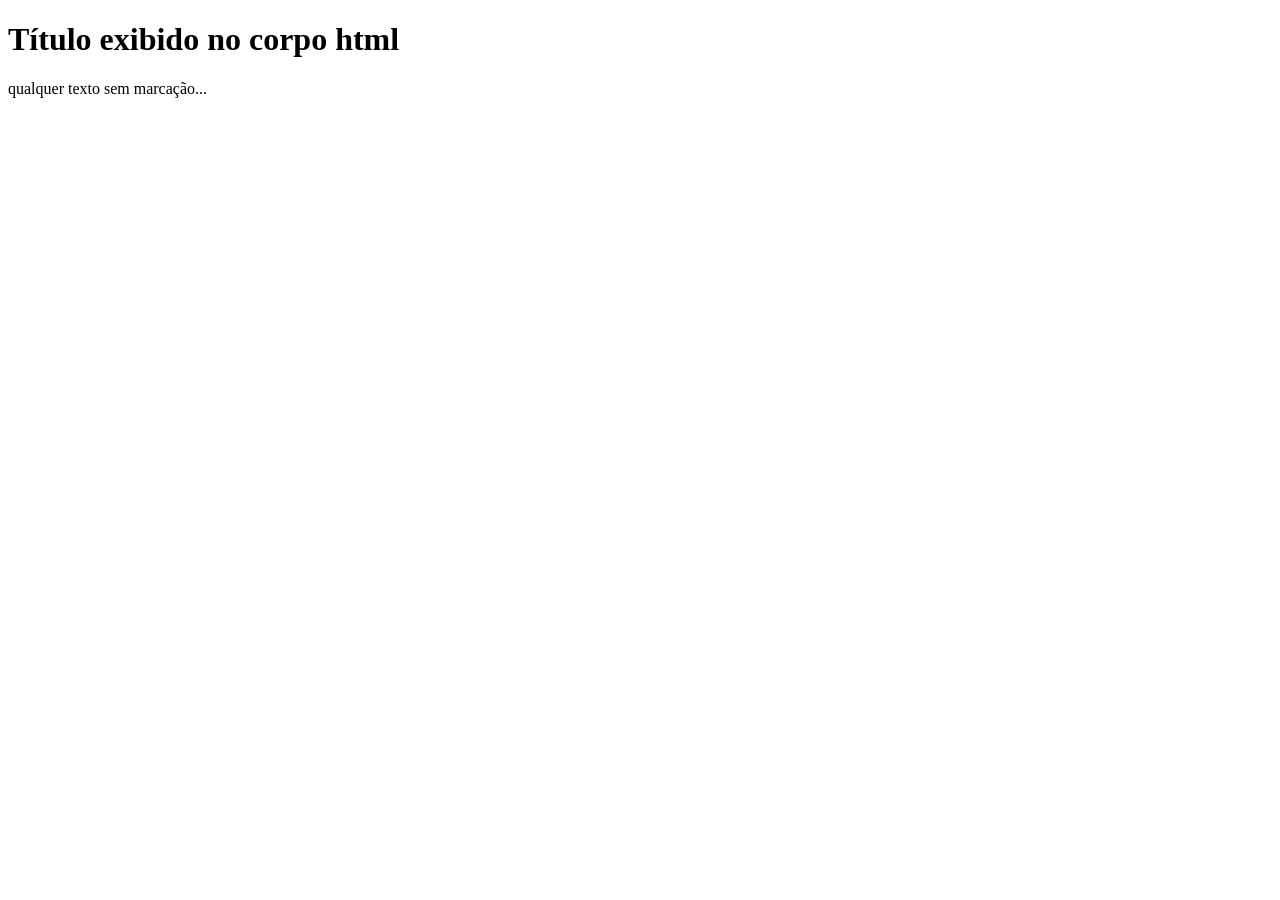
<file: html-css/01-introducao.html>
<!DOCTYPE html>
<html>
	<head>
	<!--Informações para o navegador -->
		<title>Título da página exibido no navegador</title>
	</head>
	<body>
	<!-- Conteúdo que será renderizado na tela -->
		<h1>Título exibido no corpo html</h1>
		<p>qualquer texto sem marcação... </p>

	</body>

</html>
</file>
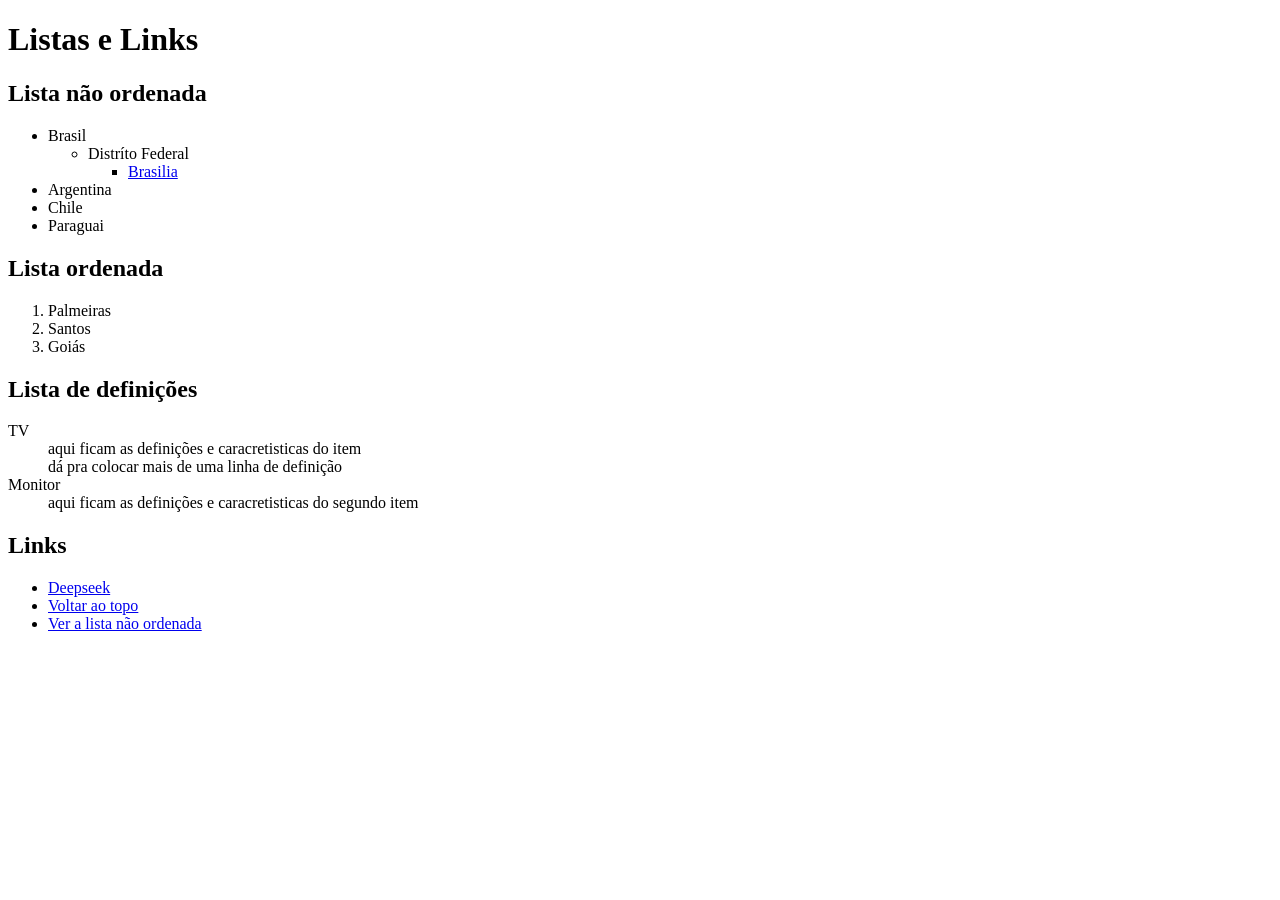
<file: html-css/02-listas-e-links.html>
<!DOCTYPE html>
<html lang="pt_br">
<head>
	
	<title>HTML - Listas e Links</title>
	<meta charset="utf-8">
</head>
<body>
	<h1>Listas e Links</h1>
	
	<h2 id="lista-nao-ordenada">Lista não ordenada</h2>
	<ul>
		<li>Brasil</li>
			<ul>
				<li>Distríto Federal</li>
				<ul>
					<li><a href="https://pt.wikipedia.org/wiki/Bras%C3%ADlia">Brasilia</a></li>
				</ul>
			</ul>
		<li>Argentina</li>
		<li>Chile</li>
		<li>Paraguai</li>
	</ul>

	<h2>Lista ordenada</h2>
	<ol>
		<li>Palmeiras</li>
		<li>Santos</li>
		<li>Goiás</li>
	</ol>

	<h2>Lista de definições</h2>
	<dl>
		<dt>TV</dt>
		<dd>aqui ficam as definições e caracretisticas do item</dd>
		<dd>dá pra colocar mais de uma linha de definição</dd>

		<dt>Monitor</dt>
		<dd>aqui ficam as definições e caracretisticas do segundo item</dd>
	</dl>
	</dl>

	<h2>Links</h2>

	<nav>
		<ul>
			<li><a href="https://chat.deepseek.com/">Deepseek<a/><br></li>
			<li><a href="#top">Voltar ao topo</a> <br></li>
			<li><a href="#lista-nao-ordenada">Ver a lista não ordenada</a></li>

		</ul>

	</nav>

</body>
<html>
</file>
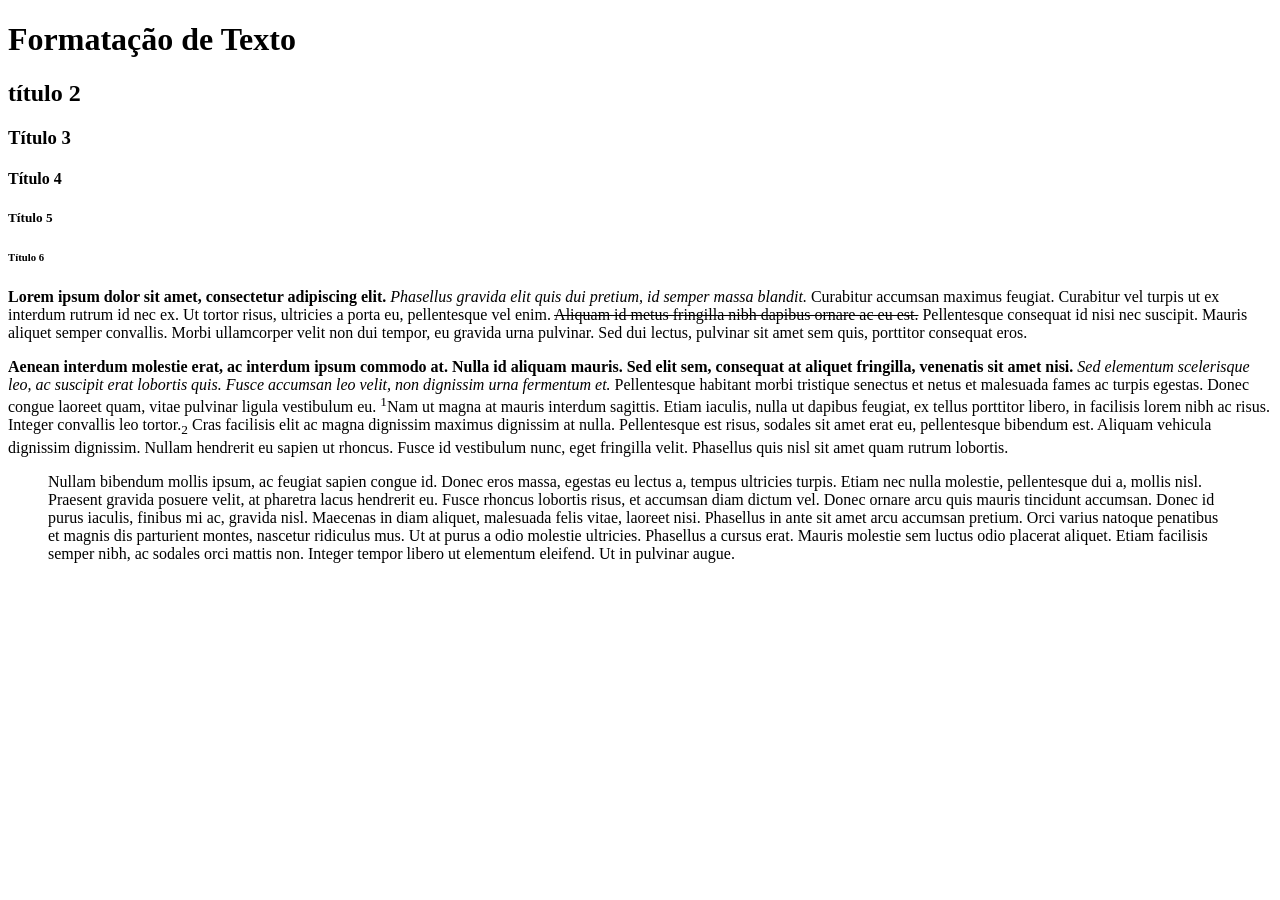
<file: html-css/03-formatacao-de-textos.html>
<!DOCTYPE html>
<html lang="pt_br">
<head>
	
	<title>HTML - Formatação de Texto</title>
	<meta charset="utf-8">
</head>
<body>
	<h1>Formatação de Texto</h1>
	<h2>título 2</h2>
	<h3>Título 3</h3>
	<h4>Título 4</h4>
	<h5>Título 5</h5>
	<h6>Título 6</h6>

	<p><b>Lorem ipsum dolor sit amet, consectetur adipiscing elit.</b> <i>Phasellus gravida elit quis dui pretium, id semper massa blandit. </i>Curabitur accumsan maximus feugiat. Curabitur vel turpis ut ex interdum rutrum id nec ex. Ut tortor risus, ultricies a porta eu, pellentesque vel enim. <del>Aliquam id metus fringilla nibh dapibus ornare ac eu est.</del> Pellentesque consequat id nisi nec suscipit. Mauris aliquet semper convallis. Morbi ullamcorper velit non dui tempor, eu gravida urna pulvinar. Sed dui lectus, pulvinar sit amet sem quis, porttitor consequat eros.</p>

	<p><strong>Aenean interdum molestie erat, ac interdum ipsum commodo at. Nulla id aliquam mauris. Sed elit sem, consequat at aliquet fringilla, venenatis sit amet nisi. </strong><em>Sed elementum scelerisque leo, ac suscipit erat lobortis quis. Fusce accumsan leo velit, non dignissim urna fermentum et.</em> Pellentesque habitant morbi tristique senectus et netus et malesuada fames ac turpis egestas. Donec congue laoreet quam, vitae pulvinar ligula vestibulum eu. <sup>1</sup>Nam ut magna at mauris interdum sagittis. Etiam iaculis, nulla ut dapibus feugiat, ex tellus porttitor libero, in facilisis lorem nibh ac risus. <br>Integer convallis leo tortor.<sub>2</sub> Cras facilisis elit ac magna dignissim maximus dignissim at nulla. Pellentesque est risus, sodales sit amet erat eu, pellentesque bibendum est. Aliquam vehicula dignissim dignissim. Nullam hendrerit eu sapien ut rhoncus. Fusce id vestibulum nunc, eget fringilla velit. Phasellus quis nisl sit amet quam rutrum lobortis. 

	<p><blockquote>Nullam bibendum mollis ipsum, ac feugiat sapien congue id. Donec eros massa, egestas eu lectus a, tempus ultricies turpis. Etiam nec nulla molestie, pellentesque dui a, mollis nisl. Praesent gravida posuere velit, at pharetra lacus hendrerit eu. Fusce rhoncus lobortis risus, et accumsan diam dictum vel. Donec ornare arcu quis mauris tincidunt accumsan. Donec id purus iaculis, finibus mi ac, gravida nisl. Maecenas in diam aliquet, malesuada felis vitae, laoreet nisi. Phasellus in ante sit amet arcu accumsan pretium. Orci varius natoque penatibus et magnis dis parturient montes, nascetur ridiculus mus. Ut at purus a odio molestie ultricies. Phasellus a cursus erat. Mauris molestie sem luctus odio placerat aliquet. Etiam facilisis semper nibh, ac sodales orci mattis non. Integer tempor libero ut elementum eleifend. Ut in pulvinar augue.</p></blockquote> 




</body>
<html>
</file>
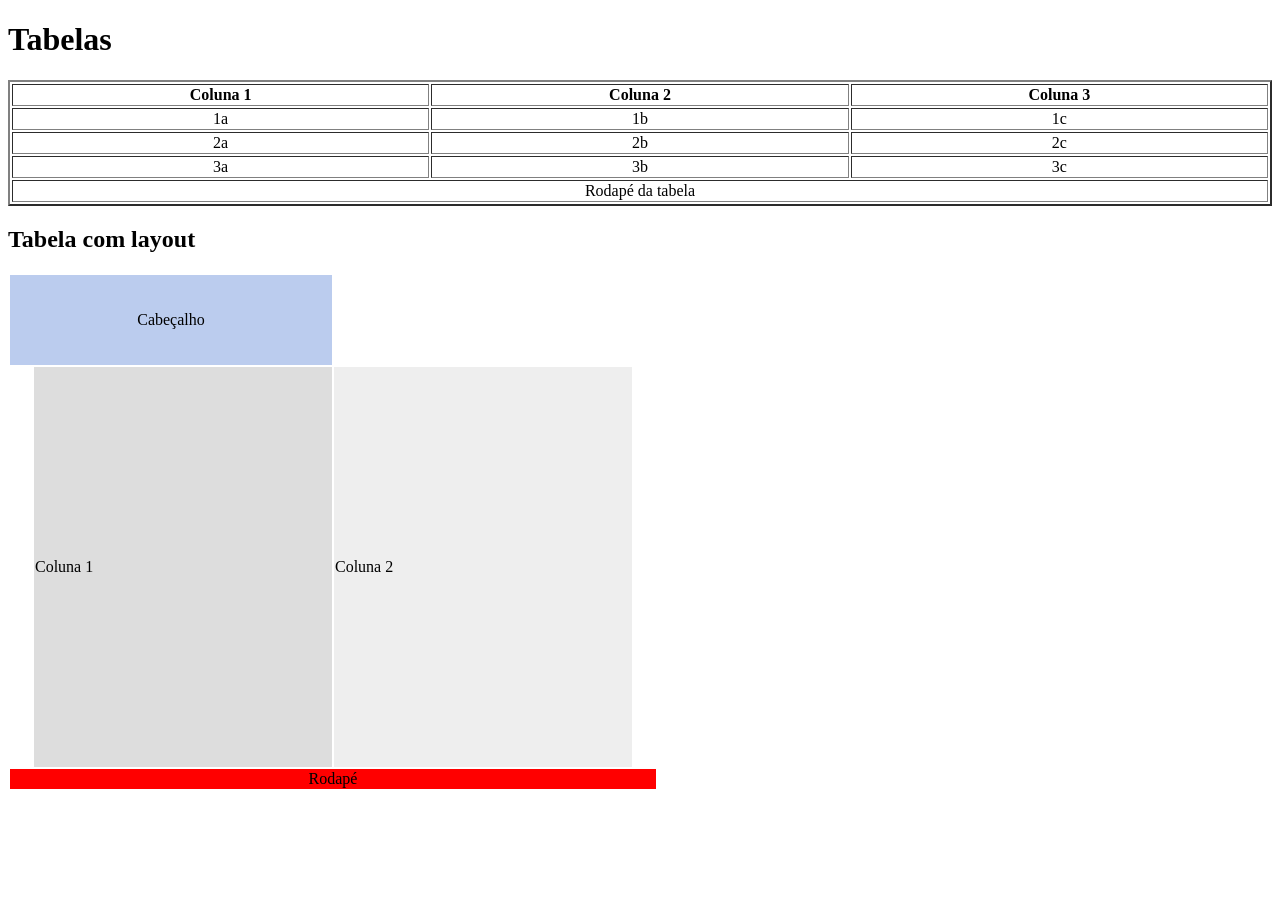
<file: html-css/04-tabelas.html>
<!DOCTYPE html>
<html lang="pt_br">
<head>
	
	<title>HTML - Tabelas</title>
	<meta charset="utf-8">
</head>
<body>
	<h1>Tabelas</h1>

	<table border="2" width="100%">
		<thead>
			<th>Coluna 1</th>
			<th>Coluna 2</th>
			<th>Coluna 3</th>
		</thead>
		<tbody align="center">
			<tr>
				<td>1a</td>
				<td>1b</td>
				<td>1c</td>
			</tr>

			<tr>
				<td>2a</td>
				<td>2b</td>
				<td>2c</td>
			</tr>

			<tr>
				<td>3a</td>
				<td>3b</td>
				<td>3c</td>
			</tr>
		</tbody>
		<tfoot>
			<tr>
				<td align="center" colspan="3">Rodapé da tabela</td>
			</tr>
		</tfoot>
	</table>

	<h2>Tabela com layout</h2>

	<table width="650">
		
		<tr height="90">
			<td colspan="2" align="center" bgcolor="#BBCCEE"> Cabeçalho</td>
		</tr>
		<tr height="400">
			<td width="20"></td>
			<td bgcolor="#DDDDDD">Coluna 1</td>
			<td bgcolor="#EEEEEE">Coluna 2</td>
			<td width="20"></td>
		</tr>
		<tr>
			<td bgcolor="#FF0000" align="center" colspan="4">Rodapé</td>
		</tr>
	</table>

	

</body>
<html>
</file>
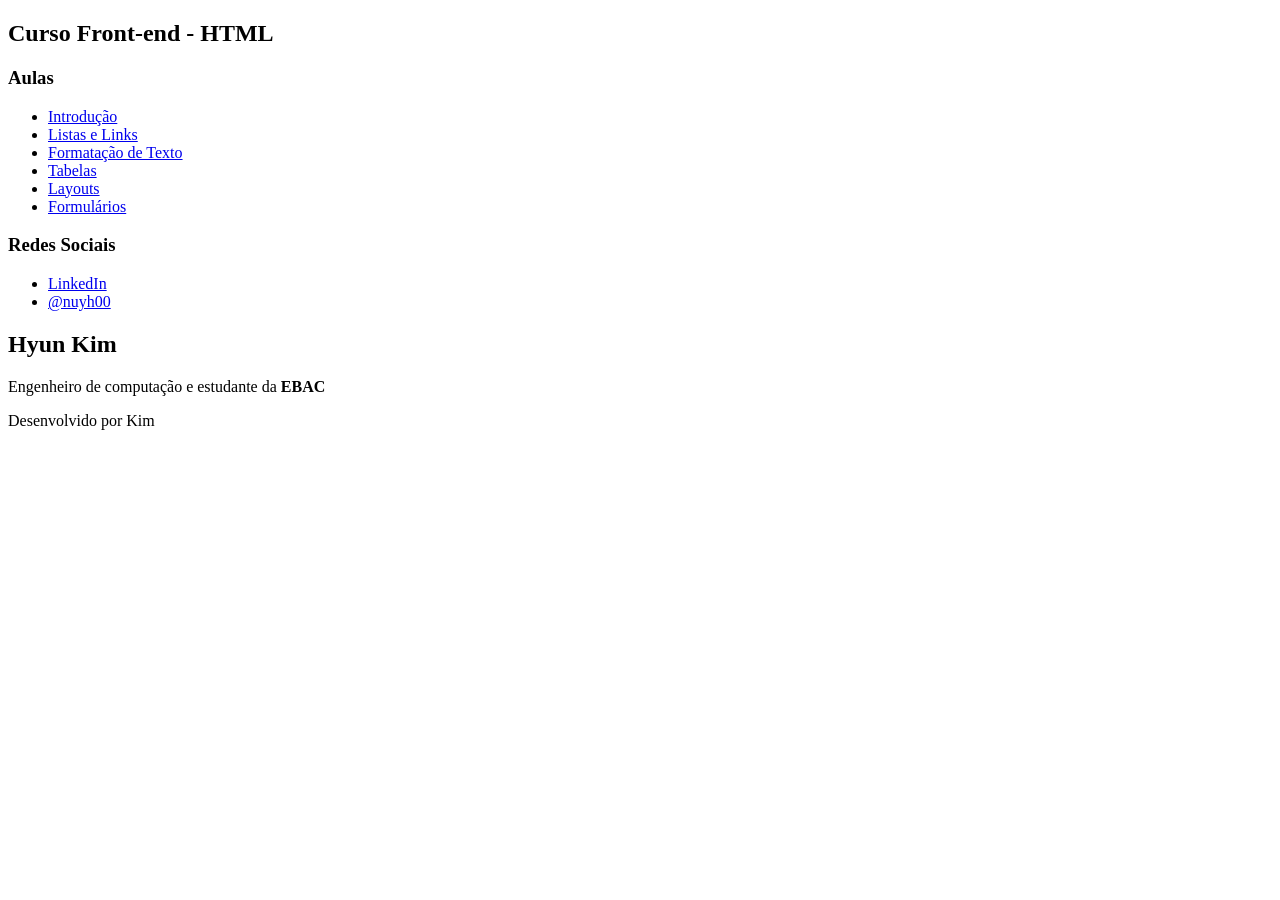
<file: html-css/css 1.html>
<!DOCTYPE html>
<html lang="pt-br">
	<head>
		<title>HTML - Kim Home</title>
		<meta charset="UTF-8">
		<meta name="viewport" content="width=device-width, initial-scale=1">
		
	</head>
	<body>

		<header>
			<h2>Curso Front-end - HTML</h2>
		</header>

		<section>

			<nav>
				<h3>Aulas</h3>
				<ul>
					<li><a href="01-introducao.html"target="_blank">Introdução</a></li>
					<li><a href="02-listas-e-links.html"target="_blank">Listas e Links</a></li>
					<li><a href="03-formatacao-de-textos.html"target="_blank">Formatação de Texto</a></li>
					<li><a href="04-tabelas.html"target="_blank">Tabelas</a></li>
					<li><a href="05-exercicio.html"target="_blank">Layouts</a></li>
					<li><a href="06-formularios.html"target="_blank">Formulários</a></li>
				</ul>

				<h3>Redes Sociais</h3>
				<ul>
					<li><a href="https://www.linkedin.com/in/hyun-kim-de-almeida-710189187/"target="_blank">LinkedIn</a></li>
					<li><a href="https://www.instagram.com/nuyh00/"target="_blank">@nuyh00</a></li>
				</ul>
			</nav>

			<article>

							
				<h2>Hyun Kim</h2>

				<p>Engenheiro de computação e estudante da  <strong>EBAC</strong> </p>
				

			</article>


		</section>

		<footer>
			<p>Desenvolvido por Kim</p>
		</footer>
		
	</body>
</html>
</file>
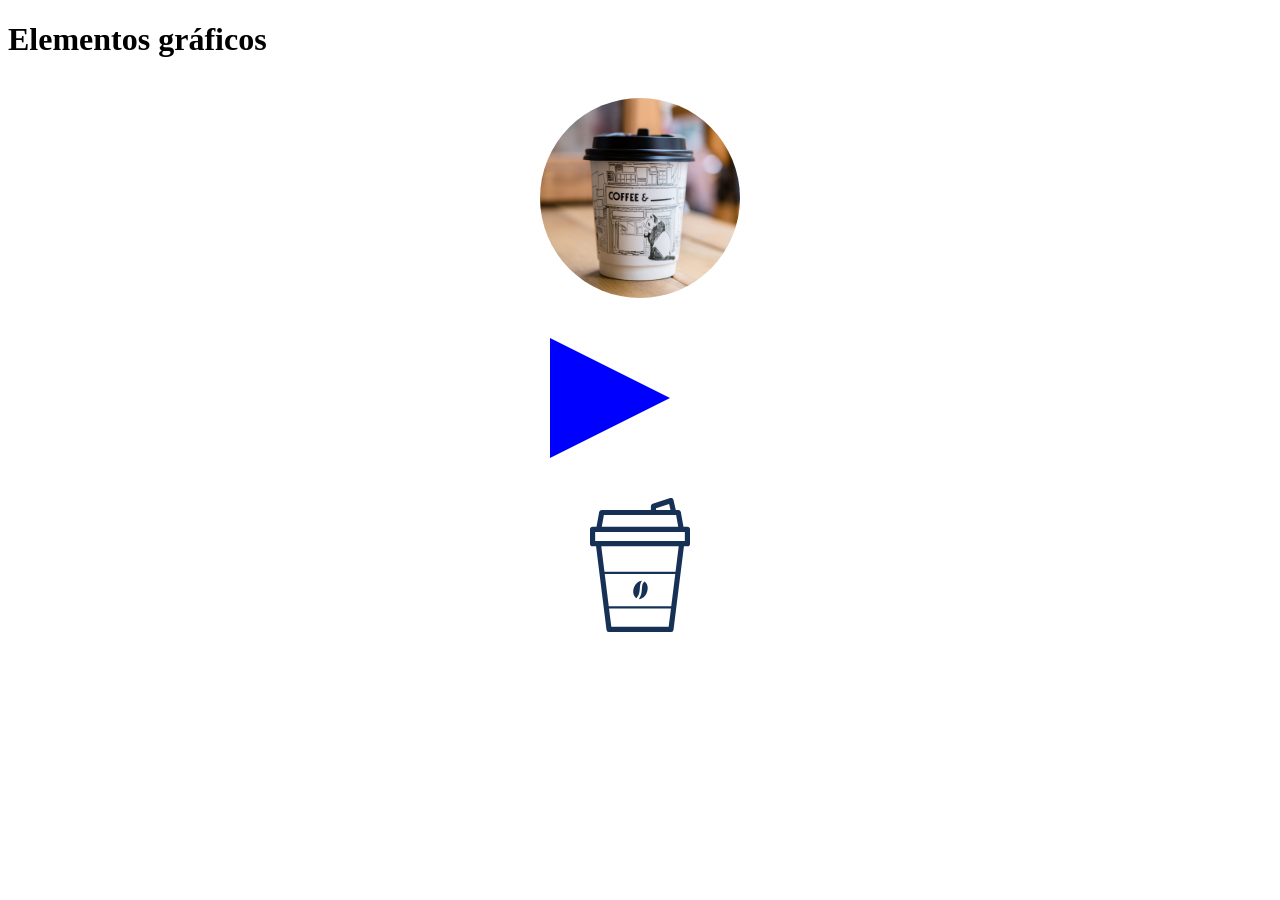
<file: html-css/elementos-graficos.html>
<!DOCTYPE html>
<html lang="en">
<head>
    <meta charset="UTF-8">
    <meta name="viewport" content="width=device-width, initial-scale=1.0">
    <link rel="stylesheet" type="text/css" href="./CSS/graficos.css">
    <title>Document</title>
</head>
<body>

    <h1>Elementos gráficos</h1>

    <div id="grafico-01">
        <img src="./Imagens/coffee-square.jpg" alt="café">
    </div>
   
    <div id="grafico-02">

    </div>

    
    <div id="imagem-vetorial">
        <img src="./Imagens/coffee.svg" alt="café">
    </div>
    
    

    
</body>
</html>
</file>
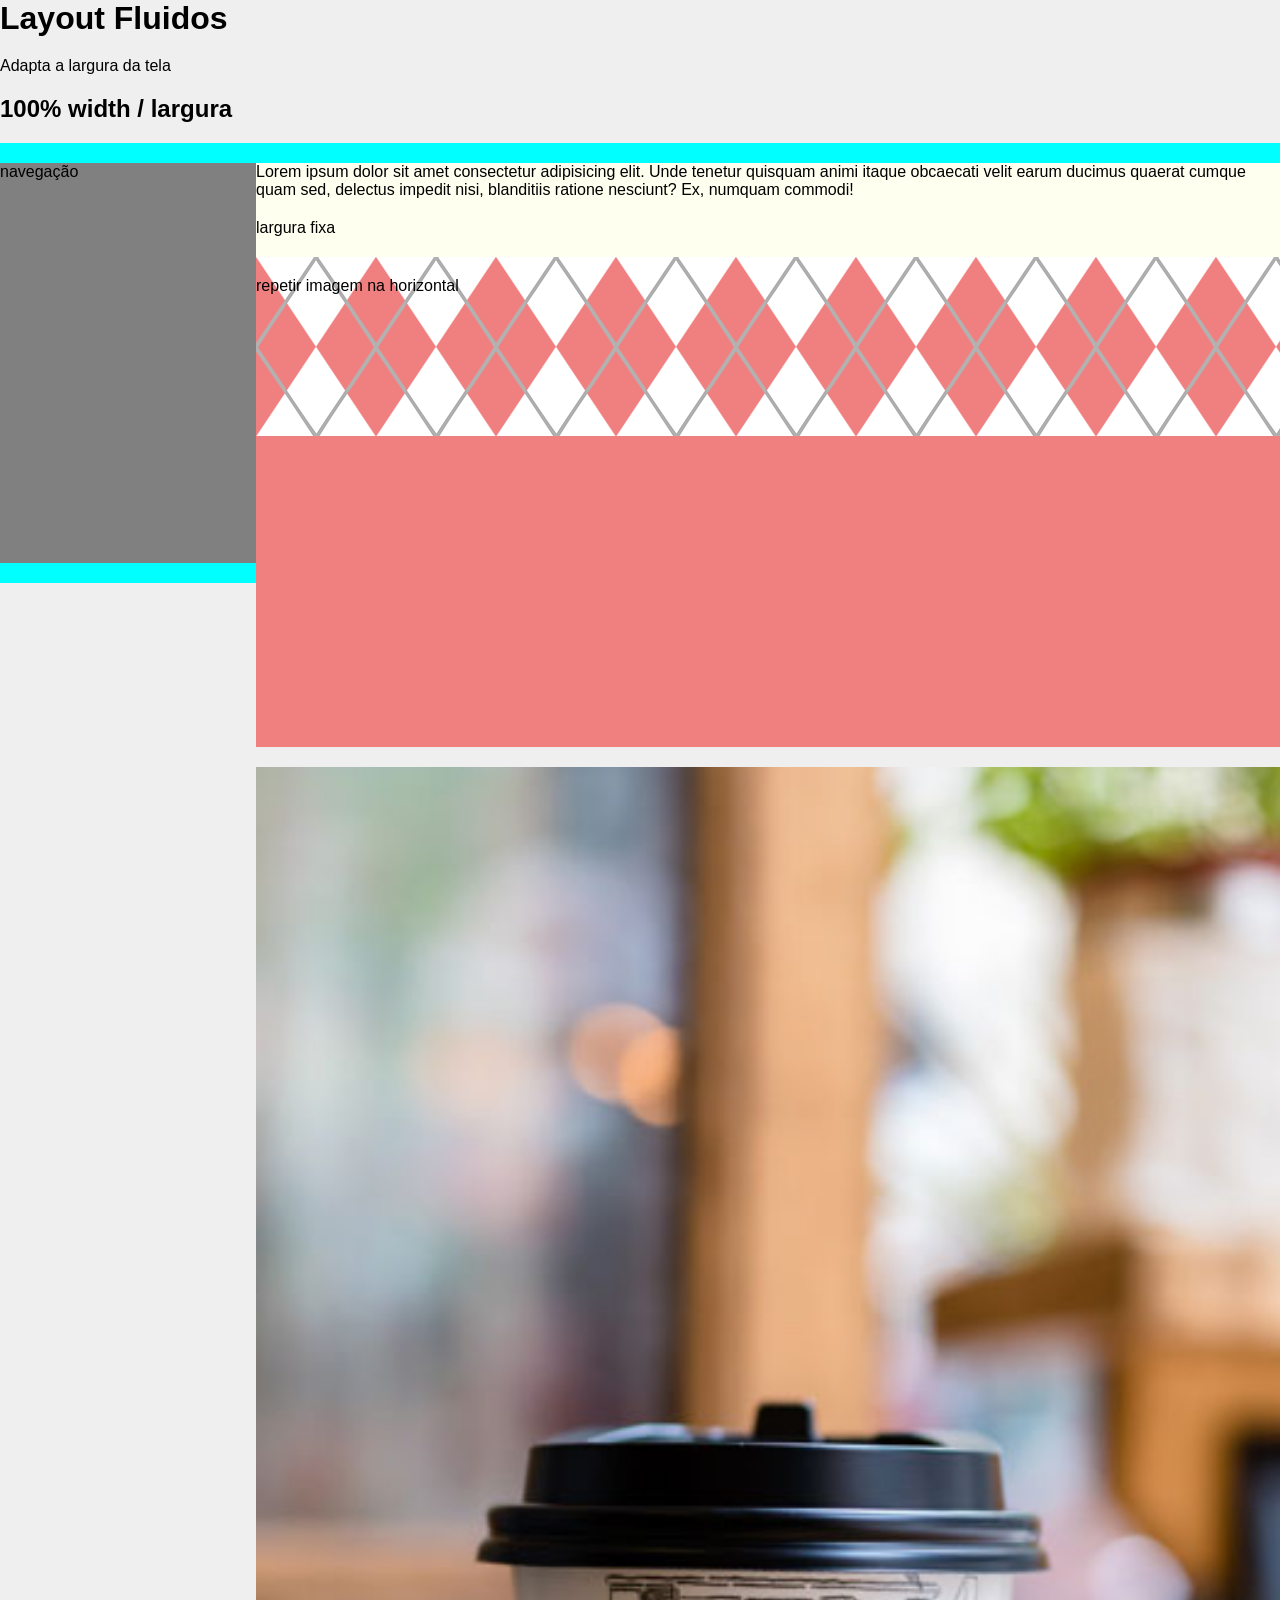
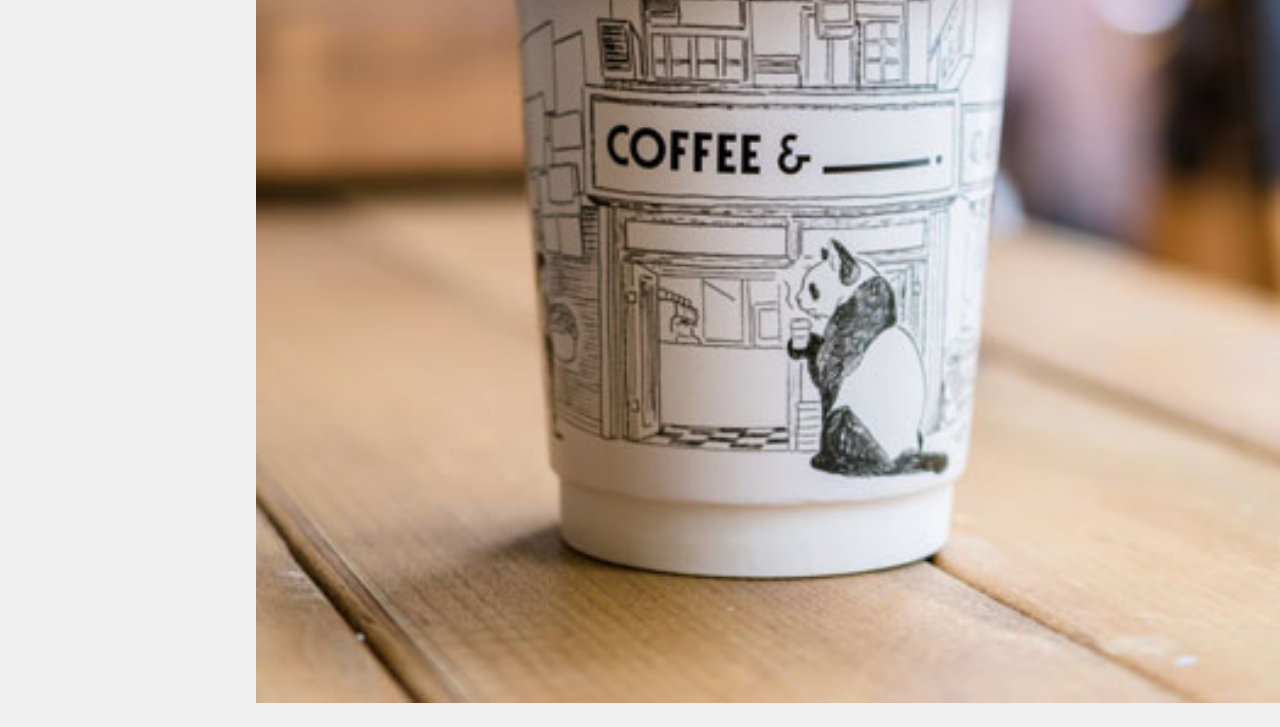
<file: html-css/layouts-fluido.html>
<!DOCTYPE html>
<html lang="en">
<head>
    <meta charset="UTF-8">
    <meta name="viewport" content="width=device-width, initial-scale=1.0">
    <link rel="stylesheet" type="text/css" href="./CSS/layouts-fluidos.css">
    <title>Document</title>
</head>
<body>

    <h1>Layout Fluidos</h1>
    <p>Adapta a largura da tela</p>

    <section>
        <h2>100% width / largura</h2>

        <div class="width-100">

            
            <nav>
                navegação
            </nav>
            
            <article>
                Lorem ipsum dolor sit amet consectetur adipisicing elit. Unde tenetur 
                quisquam animi itaque obcaecati velit earum ducimus quaerat cumque quam sed, 
                delectus impedit nisi, blanditiis ratione nesciunt? Ex, numquam commodi!
                
                <div class="fixed_width">
                    largura fixa
                </div>

                <div class="background">
                    repetir imagem na horizontal
                </div>
                
                <div>
                    <picture>
                        <source media="(min-widht: 280px)" srcset="./Imagens/coffee-square.jpg">
                        <source media="(min-width: 600px)" srcset="./Imagens/coffee-sm.jpg">
                        <img src="./Imagens/coffee.jpg" alt="Café">
                    </picture>
                </div>

            </article>
        </div>



    </section>


    
</body>
</html>
</file>
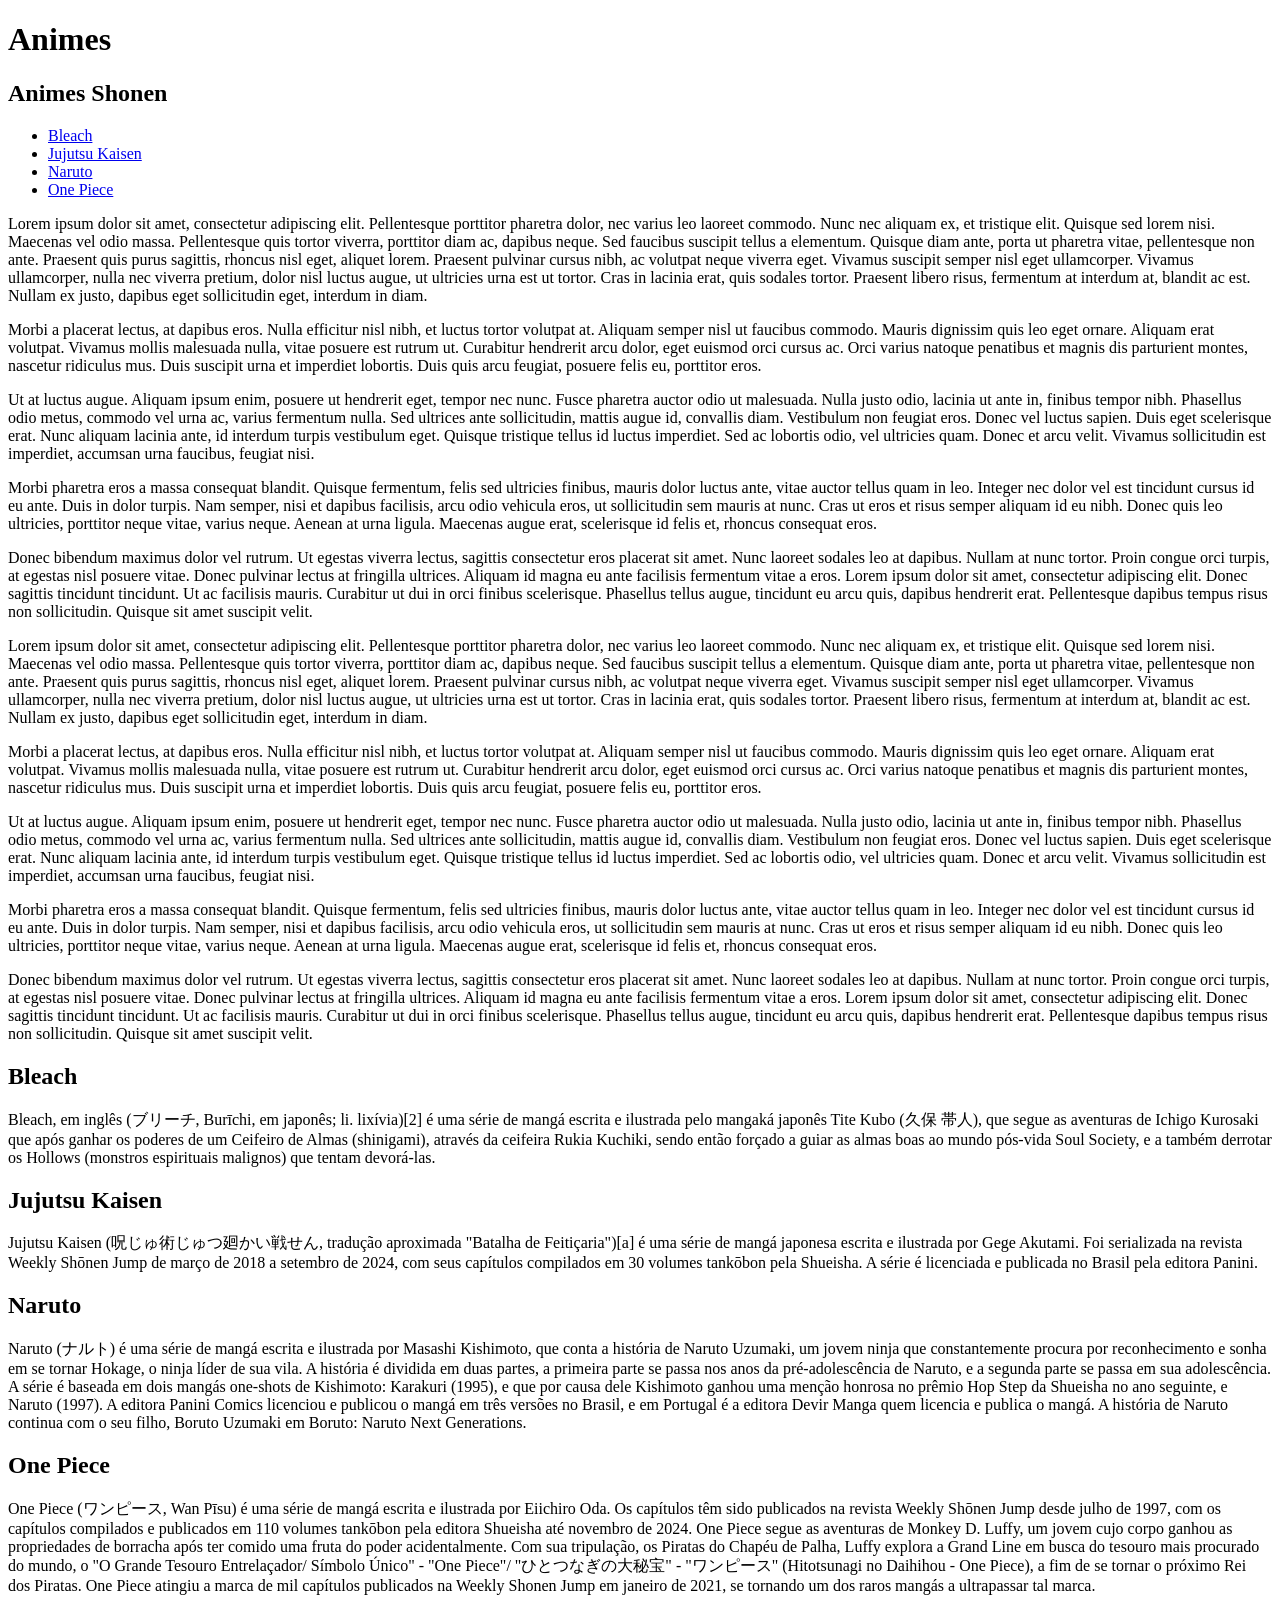
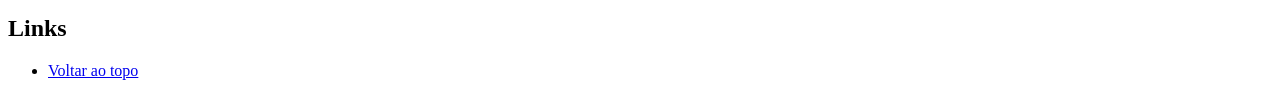
<file: html-css/Treino.html>
<!DOCTYPE html>
<html lang="pt-br">
	<head>
		<title>Animes</title>
		<meta charset="UTF-8">
	</head>
	<body>
	<h1>Animes</h1>

	<h2>Animes Shonen</h2>
	<ul>
		<li><a href="#bleach">Bleach</a></li>
		<li><a href="#jujutsu"> Jujutsu Kaisen</a></li>
		<li><a href="#naruto">Naruto</a></li>
		<li><a href="#one-piece">One Piece</a></li>
		
	</ul>

	<p>
		Lorem ipsum dolor sit amet, consectetur adipiscing elit. Pellentesque porttitor pharetra dolor, nec varius leo laoreet commodo. Nunc nec aliquam ex, et tristique elit. Quisque sed lorem nisi. Maecenas vel odio massa. Pellentesque quis tortor viverra, porttitor diam ac, dapibus neque. Sed faucibus suscipit tellus a elementum. Quisque diam ante, porta ut pharetra vitae, pellentesque non ante. Praesent quis purus sagittis, rhoncus nisl eget, aliquet lorem. Praesent pulvinar cursus nibh, ac volutpat neque viverra eget. Vivamus suscipit semper nisl eget ullamcorper. Vivamus ullamcorper, nulla nec viverra pretium, dolor nisl luctus augue, ut ultricies urna est ut tortor. Cras in lacinia erat, quis sodales tortor. Praesent libero risus, fermentum at interdum at, blandit ac est. Nullam ex justo, dapibus eget sollicitudin eget, interdum in diam.<p>

Morbi a placerat lectus, at dapibus eros. Nulla efficitur nisl nibh, et luctus tortor volutpat at. Aliquam semper nisl ut faucibus commodo. Mauris dignissim quis leo eget ornare. Aliquam erat volutpat. Vivamus mollis malesuada nulla, vitae posuere est rutrum ut. Curabitur hendrerit arcu dolor, eget euismod orci cursus ac. Orci varius natoque penatibus et magnis dis parturient montes, nascetur ridiculus mus. Duis suscipit urna et imperdiet lobortis. Duis quis arcu feugiat, posuere felis eu, porttitor eros.<p>

Ut at luctus augue. Aliquam ipsum enim, posuere ut hendrerit eget, tempor nec nunc. Fusce pharetra auctor odio ut malesuada. Nulla justo odio, lacinia ut ante in, finibus tempor nibh. Phasellus odio metus, commodo vel urna ac, varius fermentum nulla. Sed ultrices ante sollicitudin, mattis augue id, convallis diam. Vestibulum non feugiat eros. Donec vel luctus sapien. Duis eget scelerisque erat. Nunc aliquam lacinia ante, id interdum turpis vestibulum eget. Quisque tristique tellus id luctus imperdiet. Sed ac lobortis odio, vel ultricies quam. Donec et arcu velit. Vivamus sollicitudin est imperdiet, accumsan urna faucibus, feugiat nisi.<p>

Morbi pharetra eros a massa consequat blandit. Quisque fermentum, felis sed ultricies finibus, mauris dolor luctus ante, vitae auctor tellus quam in leo. Integer nec dolor vel est tincidunt cursus id eu ante. Duis in dolor turpis. Nam semper, nisi et dapibus facilisis, arcu odio vehicula eros, ut sollicitudin sem mauris at nunc. Cras ut eros et risus semper aliquam id eu nibh. Donec quis leo ultricies, porttitor neque vitae, varius neque. Aenean at urna ligula. Maecenas augue erat, scelerisque id felis et, rhoncus consequat eros.<p>

Donec bibendum maximus dolor vel rutrum. Ut egestas viverra lectus, sagittis consectetur eros placerat sit amet. Nunc laoreet sodales leo at dapibus. Nullam at nunc tortor. Proin congue orci turpis, at egestas nisl posuere vitae. Donec pulvinar lectus at fringilla ultrices. Aliquam id magna eu ante facilisis fermentum vitae a eros. Lorem ipsum dolor sit amet, consectetur adipiscing elit. Donec sagittis tincidunt tincidunt. Ut ac facilisis mauris. Curabitur ut dui in orci finibus scelerisque. Phasellus tellus augue, tincidunt eu arcu quis, dapibus hendrerit erat. Pellentesque dapibus tempus risus non sollicitudin. Quisque sit amet suscipit velit.
	<p>
		Lorem ipsum dolor sit amet, consectetur adipiscing elit. Pellentesque porttitor pharetra dolor, nec varius leo laoreet commodo. Nunc nec aliquam ex, et tristique elit. Quisque sed lorem nisi. Maecenas vel odio massa. Pellentesque quis tortor viverra, porttitor diam ac, dapibus neque. Sed faucibus suscipit tellus a elementum. Quisque diam ante, porta ut pharetra vitae, pellentesque non ante. Praesent quis purus sagittis, rhoncus nisl eget, aliquet lorem. Praesent pulvinar cursus nibh, ac volutpat neque viverra eget. Vivamus suscipit semper nisl eget ullamcorper. Vivamus ullamcorper, nulla nec viverra pretium, dolor nisl luctus augue, ut ultricies urna est ut tortor. Cras in lacinia erat, quis sodales tortor. Praesent libero risus, fermentum at interdum at, blandit ac est. Nullam ex justo, dapibus eget sollicitudin eget, interdum in diam.<p>

Morbi a placerat lectus, at dapibus eros. Nulla efficitur nisl nibh, et luctus tortor volutpat at. Aliquam semper nisl ut faucibus commodo. Mauris dignissim quis leo eget ornare. Aliquam erat volutpat. Vivamus mollis malesuada nulla, vitae posuere est rutrum ut. Curabitur hendrerit arcu dolor, eget euismod orci cursus ac. Orci varius natoque penatibus et magnis dis parturient montes, nascetur ridiculus mus. Duis suscipit urna et imperdiet lobortis. Duis quis arcu feugiat, posuere felis eu, porttitor eros.<p>

Ut at luctus augue. Aliquam ipsum enim, posuere ut hendrerit eget, tempor nec nunc. Fusce pharetra auctor odio ut malesuada. Nulla justo odio, lacinia ut ante in, finibus tempor nibh. Phasellus odio metus, commodo vel urna ac, varius fermentum nulla. Sed ultrices ante sollicitudin, mattis augue id, convallis diam. Vestibulum non feugiat eros. Donec vel luctus sapien. Duis eget scelerisque erat. Nunc aliquam lacinia ante, id interdum turpis vestibulum eget. Quisque tristique tellus id luctus imperdiet. Sed ac lobortis odio, vel ultricies quam. Donec et arcu velit. Vivamus sollicitudin est imperdiet, accumsan urna faucibus, feugiat nisi.<p>

Morbi pharetra eros a massa consequat blandit. Quisque fermentum, felis sed ultricies finibus, mauris dolor luctus ante, vitae auctor tellus quam in leo. Integer nec dolor vel est tincidunt cursus id eu ante. Duis in dolor turpis. Nam semper, nisi et dapibus facilisis, arcu odio vehicula eros, ut sollicitudin sem mauris at nunc. Cras ut eros et risus semper aliquam id eu nibh. Donec quis leo ultricies, porttitor neque vitae, varius neque. Aenean at urna ligula. Maecenas augue erat, scelerisque id felis et, rhoncus consequat eros.<p>

Donec bibendum maximus dolor vel rutrum. Ut egestas viverra lectus, sagittis consectetur eros placerat sit amet. Nunc laoreet sodales leo at dapibus. Nullam at nunc tortor. Proin congue orci turpis, at egestas nisl posuere vitae. Donec pulvinar lectus at fringilla ultrices. Aliquam id magna eu ante facilisis fermentum vitae a eros. Lorem ipsum dolor sit amet, consectetur adipiscing elit. Donec sagittis tincidunt tincidunt. Ut ac facilisis mauris. Curabitur ut dui in orci finibus scelerisque. Phasellus tellus augue, tincidunt eu arcu quis, dapibus hendrerit erat. Pellentesque dapibus tempus risus non sollicitudin. Quisque sit amet suscipit velit.
		
	</p>

	<h2 id="bleach">Bleach</h2>
		<p>Bleach, em inglês (ブリーチ, Burīchi, em japonês; li. lixívia)[2] é uma série de mangá escrita e ilustrada pelo mangaká japonês Tite Kubo (久保 帯人), que segue as aventuras de Ichigo Kurosaki que após ganhar os poderes de um Ceifeiro de Almas (shinigami), através da ceifeira Rukia Kuchiki, sendo então forçado a guiar as almas boas ao mundo pós-vida Soul Society, e a também derrotar os Hollows (monstros espirituais malignos) que tentam devorá-las.		
	</p>

	<h2 id="jujutsu">Jujutsu Kaisen</h2>
		<p>Jujutsu Kaisen (呪じゅ術じゅつ廻かい戦せん, tradução aproximada "Batalha de Feitiçaria")[a] é uma série de mangá japonesa escrita e ilustrada por Gege Akutami. Foi serializada na revista Weekly Shōnen Jump de março de 2018 a setembro de 2024, com seus capítulos compilados em 30 volumes tankōbon pela Shueisha. A série é licenciada e publicada no Brasil pela editora Panini.		
		</p>

	<h2 id="naruto">Naruto</h2>
		<p>Naruto (ナルト) é uma série de mangá escrita e ilustrada por Masashi Kishimoto, que conta a história de Naruto Uzumaki, um jovem ninja que constantemente procura por reconhecimento e sonha em se tornar Hokage, o ninja líder de sua vila. A história é dividida em duas partes, a primeira parte se passa nos anos da pré-adolescência de Naruto, e a segunda parte se passa em sua adolescência. A série é baseada em dois mangás one-shots de Kishimoto: Karakuri (1995), e que por causa dele Kishimoto ganhou uma menção honrosa no prêmio Hop Step da Shueisha no ano seguinte, e Naruto (1997). A editora Panini Comics licenciou e publicou o mangá em três versões no Brasil, e em Portugal é a editora Devir Manga quem licencia e publica o mangá. A história de Naruto continua com o seu filho, Boruto Uzumaki em Boruto: Naruto Next Generations.
		</p>

	<h2 id="one-piece">One Piece</h2>
		<p>One Piece (ワンピース, Wan Pīsu) é uma série de mangá escrita e ilustrada por Eiichiro Oda. Os capítulos têm sido publicados na revista Weekly Shōnen Jump desde julho de 1997, com os capítulos compilados e publicados em 110 volumes tankōbon pela editora Shueisha até novembro de 2024. One Piece segue as aventuras de Monkey D. Luffy, um jovem cujo corpo ganhou as propriedades de borracha após ter comido uma fruta do poder acidentalmente. Com sua tripulação, os Piratas do Chapéu de Palha, Luffy explora a Grand Line em busca do tesouro mais procurado do mundo, o "O Grande Tesouro Entrelaçador/ Símbolo Único" - "One Piece"/ "ひとつなぎの大秘宝" - "ワンピース" (Hitotsunagi no Daihihou - One Piece), a fim de se tornar o próximo Rei dos Piratas. One Piece atingiu a marca de mil capítulos publicados na Weekly Shonen Jump em janeiro de 2021, se tornando um dos raros mangás a ultrapassar tal marca.
		</p>


	<h2>Links</h2>

			<nav>
				<ul>
					<li><a href="#top">Voltar ao topo</a><br></li>
					
				</ul>


	</body>


</html>
</file>
<file: html-css/CSS/graficos.css>
div {  
    margin: 40px auto;
}


/* Círculo*/
#grafico-01 {
    background-color: brown;
    width: 200px;
    height: 200px;
    overflow: hidden;
    border-radius: 50%;
    
}
 
#grafico-01 img {
    width: 100%;
    height: auto;
}

/* Triângulo */
#grafico-02 {
    background: transparent;
    border-style: solid;
    border-width: 60px 0 60px 120px;
    border-color: transparent transparent transparent blue;
    width: 60px;
}

#imagem-vetorial {
    width: 100px;
}
</file>
<file: html-css/CSS/layouts-fluidos.css>
* {
    margin: 0;
    padding: 0;
}

html {
    font-family: Arial, Helvetica, sans-serif;
}


body {  
    height: 100vh;
    background-color: #efefef;
    overflow: overlay;
}

h1, h2, p {
    margin-bottom: 20px;
}

div {
    padding: 20px 0;
    margin: 0;
}

.width-100 {
    width: 100%;
    width: 100vw; /* viewport width */
    background-color: aqua;
    padding: 20px 0;
    height: 400px;
}

nav {
    background-color: grey;
    width: 20%;
    float: left;
    display: table;
    display: block;
    height: 100%;
}

article {
    background-color: ivory;
    width: 80%;
    float: left;
    height: 100%;
    box-sizing: border-box; /* considera o padding e border na largura e altura */
    
}

.fixed-width {
    background-color: lawngreen;
    width: 200px;
    margin: 40px auto;
    text-align: center;
}

.background {
    background-color: lightcoral;
    background-image: url(../Imagens/pattern.png);
    background-repeat: repeat-y; /* vertical */ 
    background-repeat: repeat-x; /* horizontal */ 
    width: 100%;
    height: 50vh;
}

div img {
    width: 100%;
}
</file>
